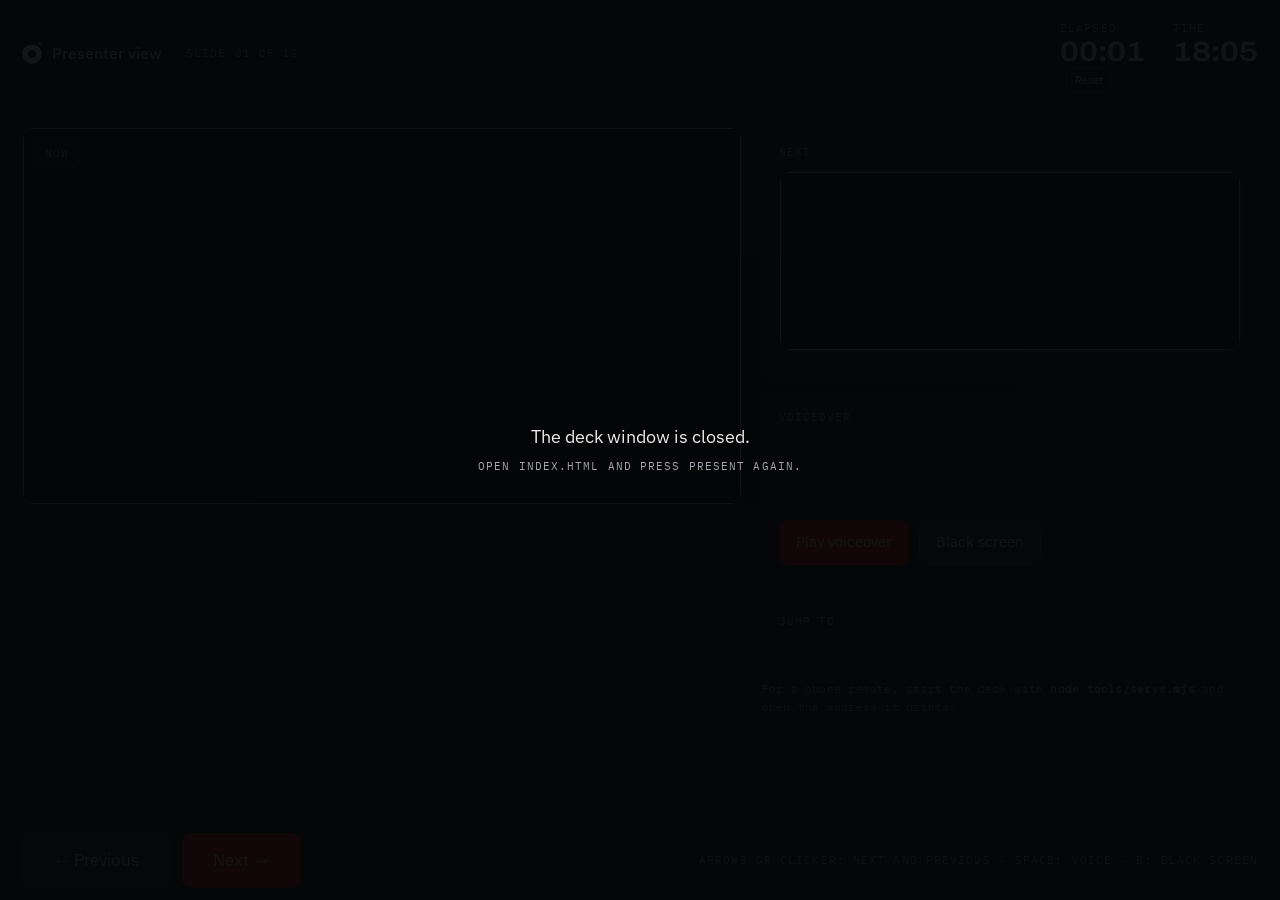
<file: presenter.html>
<!doctype html>
<html lang="en-ZA">
<head>
<meta charset="utf-8">
<meta name="viewport" content="width=device-width,initial-scale=1">
<title>Presenter view · UNISA Global</title>
<link rel="icon" type="image/png" href="img/favicon.png">
<link rel="stylesheet" href="fonts/fonts.css">
<style>
:root{--bg:#0c0d0f;--panel:#141619;--panel2:#1b1e22;--line:#2a2e34;--line2:#3a3f47;--fg:#eeebe6;--muted:#a3a7ae;--dim:#6f747c;--red:#e3241b;--spoke:#e4b844;
  --display:"Archivo","Arial Narrow",Arial,sans-serif;--body:"IBM Plex Sans","Segoe UI",Roboto,Arial,sans-serif;--mono:"IBM Plex Mono",ui-monospace,Menlo,Consolas,monospace;color-scheme:dark}
*{box-sizing:border-box}
[hidden]{display:none!important}
html,body{margin:0;height:100%}
body{background:var(--bg);color:var(--fg);font:400 16px/1.5 var(--body);display:grid;grid-template-rows:auto 1fr auto;-webkit-font-smoothing:antialiased}
button{font:inherit;color:inherit;cursor:pointer}
.mono{font-family:var(--mono);font-size:11px;letter-spacing:.1em;text-transform:uppercase;color:var(--muted)}
header{display:flex;align-items:center;gap:24px;padding:14px 22px;border-bottom:1px solid var(--line)}
header .brand{display:flex;gap:10px;align-items:center;font-weight:500}
header .brand svg{width:20px;height:22px}
.clock{margin-left:auto;display:flex;gap:28px;align-items:baseline}
.clock b{font-family:var(--display);font-stretch:112%;font-size:28px;font-weight:700;font-variant-numeric:tabular-nums;display:block;line-height:1}
.clock button{border:1px solid var(--line2);background:var(--panel);border-radius:6px;padding:3px 8px;font-size:11px;margin-left:6px;vertical-align:middle}
main{display:grid;grid-template-columns:1.45fr 1fr;gap:20px;padding:20px 22px;min-height:0;overflow:auto}
.now,.side{display:flex;flex-direction:column;gap:14px;min-height:0}
.shot{position:relative;flex:none;border-radius:12px;overflow:hidden;background:#000;border:1px solid var(--line);height:min(42vh,440px)}
.shot img{width:100%;height:100%;object-fit:cover;display:block}
.shot span{position:absolute;left:12px;top:12px;background:rgba(8,9,11,.8);border:1px solid rgba(255,255,255,.15);border-radius:6px;padding:4px 9px}
h1{font-family:var(--display);font-stretch:112%;font-size:30px;margin:0;line-height:1.1}
.notes{font-size:21px;line-height:1.5;max-width:60ch}
.take{color:var(--spoke);font-size:17px;border-top:1px solid var(--line);padding-top:12px}
.card{border:1px solid var(--line);border-radius:12px;background:var(--panel);padding:16px;display:grid;gap:10px}
.next .shot{height:min(20vh,190px)}
.next b{font-size:17px}
.vo .cap{font-size:15px;color:var(--fg);min-height:3em}
.vo .row{display:flex;gap:10px;align-items:center}
.btn{border:1px solid var(--line2);background:var(--panel2);border-radius:10px;padding:10px 16px;font-size:15px}
.btn.primary{background:var(--red);border-color:var(--red);color:#fff}
.btn[aria-pressed="true"]{background:var(--fg);color:var(--bg)}
.list{display:grid;grid-template-columns:repeat(4,1fr);gap:6px}
.list button{border:1px solid var(--line);background:var(--panel);border-radius:8px;padding:6px 8px;text-align:left;font-size:12.5px;line-height:1.3;color:var(--muted)}
.list button[aria-current="true"]{border-color:var(--fg);color:var(--fg)}
.qr{display:flex;gap:14px;align-items:center}
.qr .code{width:118px;height:118px;background:#fff;border-radius:8px;padding:8px;flex:none}
.qr .code svg{width:100%;height:100%;display:block}
footer{display:flex;gap:12px;align-items:center;padding:12px 22px;border-top:1px solid var(--line)}
footer .big{padding:14px 30px;font-size:17px}
footer .keys{margin-left:auto}
.lost{position:fixed;inset:0;background:rgba(5,6,7,.94);display:grid;place-items:center;text-align:center;font-size:18px;z-index:5}
@media (max-width:900px){main{grid-template-columns:1fr}}
</style>
</head>
<body>
<header>
  <span class="brand"><svg viewBox="0 0 100 111" aria-hidden="true"><circle cx="49.95" cy="60.94" r="35.36" fill="none" stroke="#fff" stroke-width="28.98"/><circle cx="87.79" cy="6.99" r="7.04" fill="#fff"/></svg>Presenter view</span>
  <span class="mono" id="pos">Slide 01 of 12</span>
  <div class="clock">
    <div><span class="mono">Elapsed</span><b id="elapsed">00:00</b><button type="button" id="reset">Reset</button></div>
    <div><span class="mono">Time</span><b id="time">--:--</b></div>
  </div>
</header>
<main>
  <section class="now">
    <div class="shot"><img id="nowImg" alt=""><span class="mono">Now</span></div>
    <h1 id="nowTitle"></h1>
    <p class="notes" id="nowNotes"></p>
    <p class="take" id="nowTake"></p>
  </section>
  <aside class="side">
    <div class="card next">
      <span class="mono">Next</span>
      <div class="shot"><img id="nextImg" alt=""></div>
      <b id="nextTitle"></b>
    </div>
    <div class="card vo">
      <span class="mono" id="voState">Voiceover</span>
      <p class="cap" id="voCap"></p>
      <div class="row"><button class="btn primary" type="button" data-cmd="toggle" id="voBtn">Play voiceover</button><button class="btn" type="button" data-cmd="black" id="blackBtn" aria-pressed="false">Black screen</button></div>
    </div>
    <div class="card"><span class="mono">Jump to</span><div class="list" id="list"></div></div>
    <div class="card qr" id="qrCard" hidden><div class="code" id="qr"></div><div><span class="mono">Phone remote</span><p style="margin:6px 0 0;font-size:14px;color:var(--muted)">Scan with a phone on the same Wi-Fi to change slides and pause the voice from anywhere in the room.</p></div></div>
    <p class="mono" id="qrHint" style="text-transform:none;letter-spacing:.02em;line-height:1.6">For a phone remote, start the deck with <b>node tools/serve.mjs</b> and open the address it prints.</p>
  </aside>
</main>
<footer>
  <button class="btn big" type="button" data-cmd="prev">← Previous</button>
  <button class="btn big primary" type="button" data-cmd="next">Next →</button>
  <span class="mono keys">Arrows or clicker: next and previous · Space: voice · B: black screen</span>
</footer>
<div class="lost" id="lost" hidden><div>The deck window is closed.<br><span class="mono">Open index.html and press Present again.</span></div></div>
<script src="vendor/qrcode.min.js"></script>
<script>
(function(){
/* Presenter view: mirrors the deck window that opened it and sends it commands. */
const $=s=>document.querySelector(s), pad=n=>String(n).padStart(2,'0');
const deck=window.opener;
const send=(cmd,arg)=>{try{deck&&!deck.closed&&deck.postMessage({ns:'oneunisa',cmd,arg},'*')}catch(e){}};
const thumb=id=>'img/thumbs/'+id+'.webp';
let st=null, t0=Date.now(), qrUrl=null;
function render(){
  if(!st)return;
  const i=st.i;
  $('#pos').textContent='Slide '+pad(i+1)+' of '+pad(st.n);
  $('#nowImg').src=thumb(st.ids[i]); $('#nowTitle').textContent=st.titles[i];
  $('#nowNotes').textContent=st.notes[1]; $('#nowTake').textContent=st.notes[2];
  const nx=i+1<st.n?i+1:null;
  $('#nextImg').src=nx!=null?thumb(st.ids[nx]):'img/inkspired-logo.png'; $('#nextTitle').textContent=nx!=null?st.titles[nx]:'End of the deck';
  const v=st.vo;
  $('#voState').textContent=v.state==='idle'?'Voiceover ready':v.state==='ended'?'Voiceover finished':(v.state==='paused'?'Paused':'Playing')+' · line '+v.line+' of '+v.lines;
  $('#voCap').textContent=v.cap||'';
  $('#voBtn').textContent=v.state==='playing'?'Pause voiceover':v.state==='paused'?'Resume voiceover':v.state==='ended'?'Replay voiceover':'Play voiceover';
  $('#blackBtn').setAttribute('aria-pressed',String(!!st.black));
  const list=$('#list');
  if(list.children.length!==st.n)list.innerHTML=st.titles.map((t,k)=>'<button type="button" data-go="'+k+'">'+pad(k+1)+' '+t+'</button>').join('');
  [...list.children].forEach((b,k)=>b.setAttribute('aria-current',String(k===i)));
  if(st.remote&&st.remote!==qrUrl&&window.qrcode){qrUrl=st.remote;const q=qrcode(0,'M');q.addData(qrUrl);q.make();$('#qr').innerHTML=q.createSvgTag({cellSize:4,margin:0,scalable:true});$('#qrCard').hidden=false;$('#qrHint').hidden=true}
}
addEventListener('message',e=>{const d=e.data;if(d&&d.ns==='oneunisa'&&d.type==='state'){st=d;render()}});
document.addEventListener('click',e=>{const b=e.target.closest('[data-cmd],[data-go]');if(!b)return;if(b.dataset.go!=null)send('go',b.dataset.go);else send(b.dataset.cmd)});
addEventListener('keydown',e=>{
  const k=e.key;
  if(k==='ArrowRight'||k==='PageDown'||k==='ArrowDown'){e.preventDefault();send('next')}
  else if(k==='ArrowLeft'||k==='PageUp'||k==='ArrowUp'){e.preventDefault();send('prev')}
  else if(k===' '){e.preventDefault();send('toggle')}
  else if(k==='b'||k==='B'||k==='.')send('black');
});
$('#reset').onclick=()=>t0=Date.now();
setInterval(()=>{
  const s=Math.floor((Date.now()-t0)/1000);$('#elapsed').textContent=pad(Math.floor(s/60))+':'+pad(s%60);
  const d=new Date();$('#time').textContent=pad(d.getHours())+':'+pad(d.getMinutes());
  $('#lost').hidden=!!(deck&&!deck.closed);
},500);
send('hello');
})();
</script>
</body>
</html>
</file>
<file: fonts/fonts.css>
/* Archivo, IBM Plex Sans and IBM Plex Mono (SIL Open Font License), latin subset, stored locally for offline use. */
@font-face {
  font-family: 'Archivo';
  font-style: normal;
  font-weight: 300 800;
  font-stretch: 100% 125%;
  font-display: swap;
  src: url(../fonts/Archivo-300_800.woff2) format('woff2');
  unicode-range: U+0000-00FF, U+0131, U+0152-0153, U+02BB-02BC, U+02C6, U+02DA, U+02DC, U+0304, U+0308, U+0329, U+2000-206F, U+20AC, U+2122, U+2191, U+2193, U+2212, U+2215, U+FEFF, U+FFFD;
}
@font-face {
  font-family: 'IBM Plex Mono';
  font-style: normal;
  font-weight: 400;
  font-display: swap;
  src: url(../fonts/IBMPlexMono-400.woff2) format('woff2');
  unicode-range: U+0000-00FF, U+0131, U+0152-0153, U+02BB-02BC, U+02C6, U+02DA, U+02DC, U+0304, U+0308, U+0329, U+2000-206F, U+20AC, U+2122, U+2191, U+2193, U+2212, U+2215, U+FEFF, U+FFFD;
}
@font-face {
  font-family: 'IBM Plex Mono';
  font-style: normal;
  font-weight: 500;
  font-display: swap;
  src: url(../fonts/IBMPlexMono-500.woff2) format('woff2');
  unicode-range: U+0000-00FF, U+0131, U+0152-0153, U+02BB-02BC, U+02C6, U+02DA, U+02DC, U+0304, U+0308, U+0329, U+2000-206F, U+20AC, U+2122, U+2191, U+2193, U+2212, U+2215, U+FEFF, U+FFFD;
}
@font-face {
  font-family: 'IBM Plex Sans';
  font-style: normal;
  font-weight: 300;
  font-stretch: 100%;
  font-display: swap;
  src: url(../fonts/IBMPlexSans-300.woff2) format('woff2');
  unicode-range: U+0000-00FF, U+0131, U+0152-0153, U+02BB-02BC, U+02C6, U+02DA, U+02DC, U+0304, U+0308, U+0329, U+2000-206F, U+20AC, U+2122, U+2191, U+2193, U+2212, U+2215, U+FEFF, U+FFFD;
}
@font-face {
  font-family: 'IBM Plex Sans';
  font-style: normal;
  font-weight: 400;
  font-stretch: 100%;
  font-display: swap;
  src: url(../fonts/IBMPlexSans-300.woff2) format('woff2');
  unicode-range: U+0000-00FF, U+0131, U+0152-0153, U+02BB-02BC, U+02C6, U+02DA, U+02DC, U+0304, U+0308, U+0329, U+2000-206F, U+20AC, U+2122, U+2191, U+2193, U+2212, U+2215, U+FEFF, U+FFFD;
}
@font-face {
  font-family: 'IBM Plex Sans';
  font-style: normal;
  font-weight: 500;
  font-stretch: 100%;
  font-display: swap;
  src: url(../fonts/IBMPlexSans-300.woff2) format('woff2');
  unicode-range: U+0000-00FF, U+0131, U+0152-0153, U+02BB-02BC, U+02C6, U+02DA, U+02DC, U+0304, U+0308, U+0329, U+2000-206F, U+20AC, U+2122, U+2191, U+2193, U+2212, U+2215, U+FEFF, U+FFFD;
}
@font-face {
  font-family: 'IBM Plex Sans';
  font-style: normal;
  font-weight: 600;
  font-stretch: 100%;
  font-display: swap;
  src: url(../fonts/IBMPlexSans-300.woff2) format('woff2');
  unicode-range: U+0000-00FF, U+0131, U+0152-0153, U+02BB-02BC, U+02C6, U+02DA, U+02DC, U+0304, U+0308, U+0329, U+2000-206F, U+20AC, U+2122, U+2191, U+2193, U+2212, U+2215, U+FEFF, U+FFFD;
}
</file>
